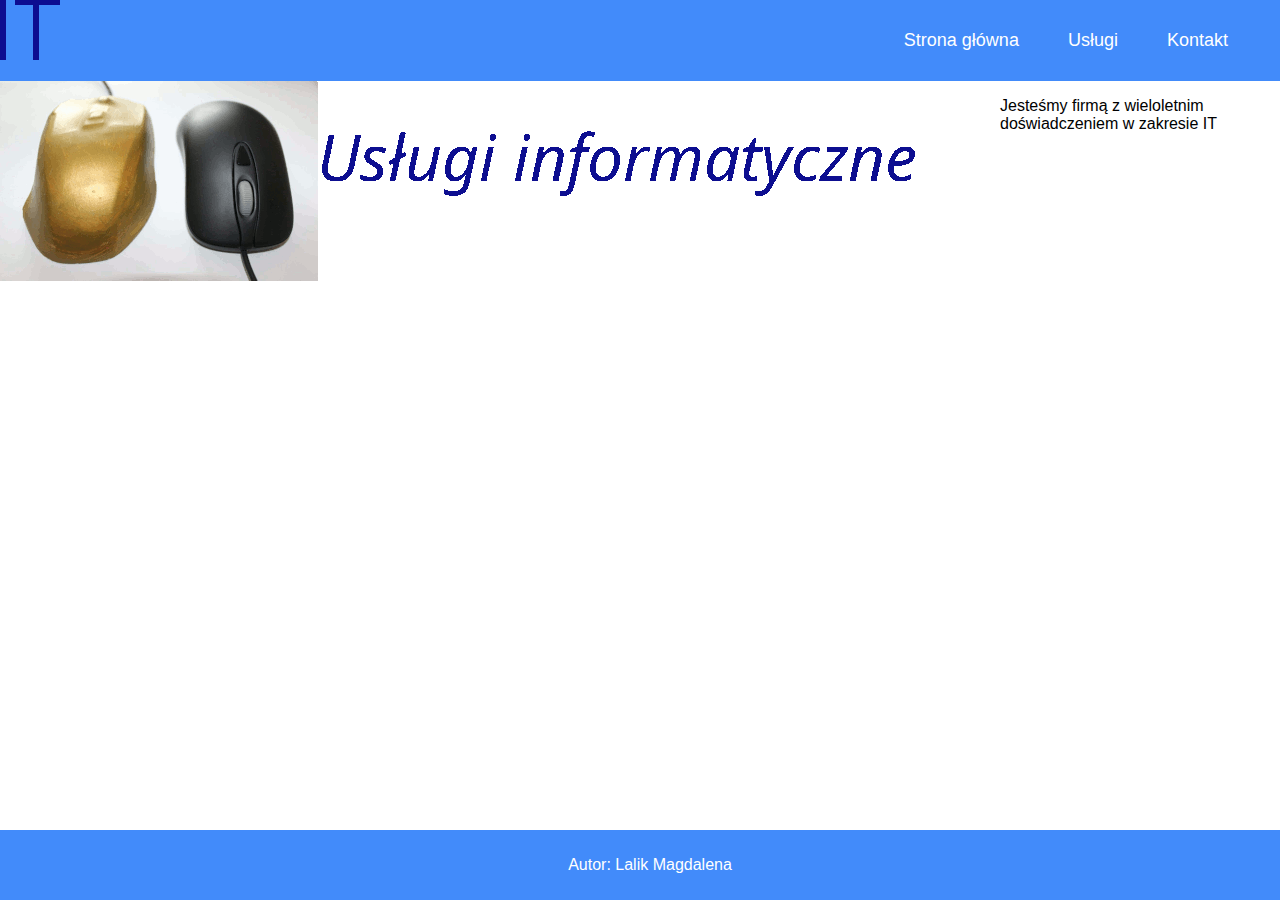
<file: index.html>
<!DOCTYPE html>

<html>
    <head>
        <title>Egzamin</title>
        <meta charset="UTF-8">
        <link rel="stylesheet" type="text/css" href="style.css">
        <img src="logo.png" width="60" height="60">

      

    </head>
    <body>
        <main>
            <header>
                <nav>
                    <a href="index.html">Strona główna</a>
                    <a href="uslugi.html">Usługi</a>
                    <a href="kontakt.html">Kontakt</a>
                </nav>

           
                
            </header>
            <img src="animacja.gif" style="float: left;">
            <p>Jesteśmy firmą z wieloletnim doświadczeniem w zakresie IT</p>

        
    
</main>

<footer>
    <p>Autor: Lalik Magdalena</p>
</footer>
    </body>
</html>
</file>
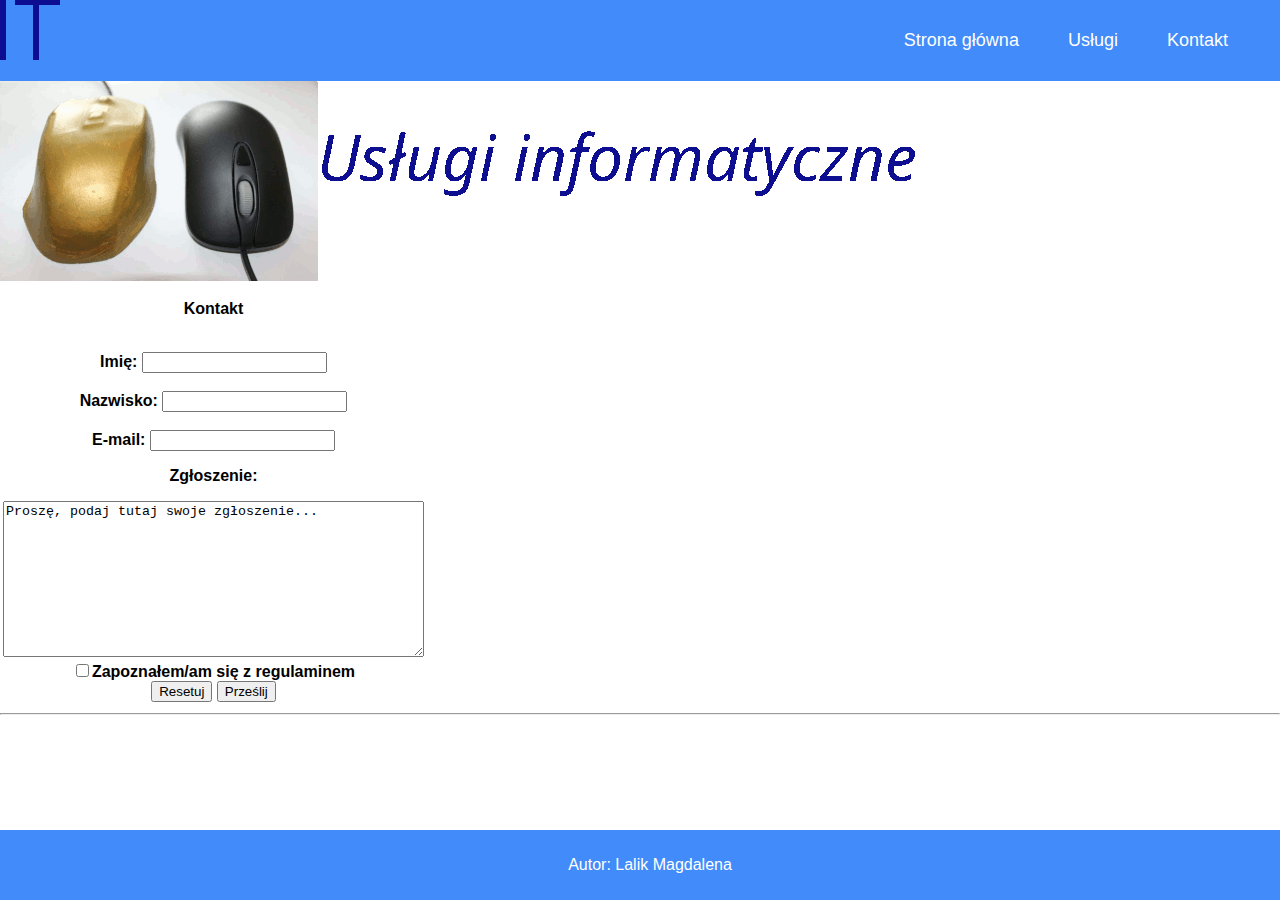
<file: kontakt.html>
<!DOCTYPE html>

<html>
    <head>
        <title>Egzamin</title>
        <meta charset="UTF-8">
        <link rel="stylesheet" type="text/css" href="style.css">
        <img src="logo.png" width="60" height="60">
    </head>
    <body>
        <main>

            <header>
                <nav>
                    <a href="index.html">Strona główna</a>
                    <a href="uslugi.html">Usługi</a>
                    <a href="kontakt.html">Kontakt</a>
                </nav>
            </header>

            <img src="animacja.gif" style="float: left;">

        <div>
        <table>
            <tr>
                <th>
                    <p class="op">Kontakt</p>
                    <form class="black">
                    <br>Imię:   <input  name="Imie" required><br>
                    <br>Nazwisko: <input name="Nazwisko" required><br>
                    <br>E-mail: <input name="E-mail" required><br>
                      <p>Zgłoszenie:</p> <textarea name="Zgłoszenie" cols="50" rows="10">Proszę, podaj tutaj swoje zgłoszenie...</textarea><br>
                      <input name="regulamin" type="checkbox" required/>Zapoznałem/am się z regulaminem
                      <br><input type="button" value="Resetuj">
                      <input type="button" value="Prześlij">
                    </form>
                </th>
            </tr>
        </table>
        <hr>
    </div>
</main>
<footer>
    <p class="u">Autor: Lalik Magdalena</p>
</footer>
    </body>
</html>
</file>
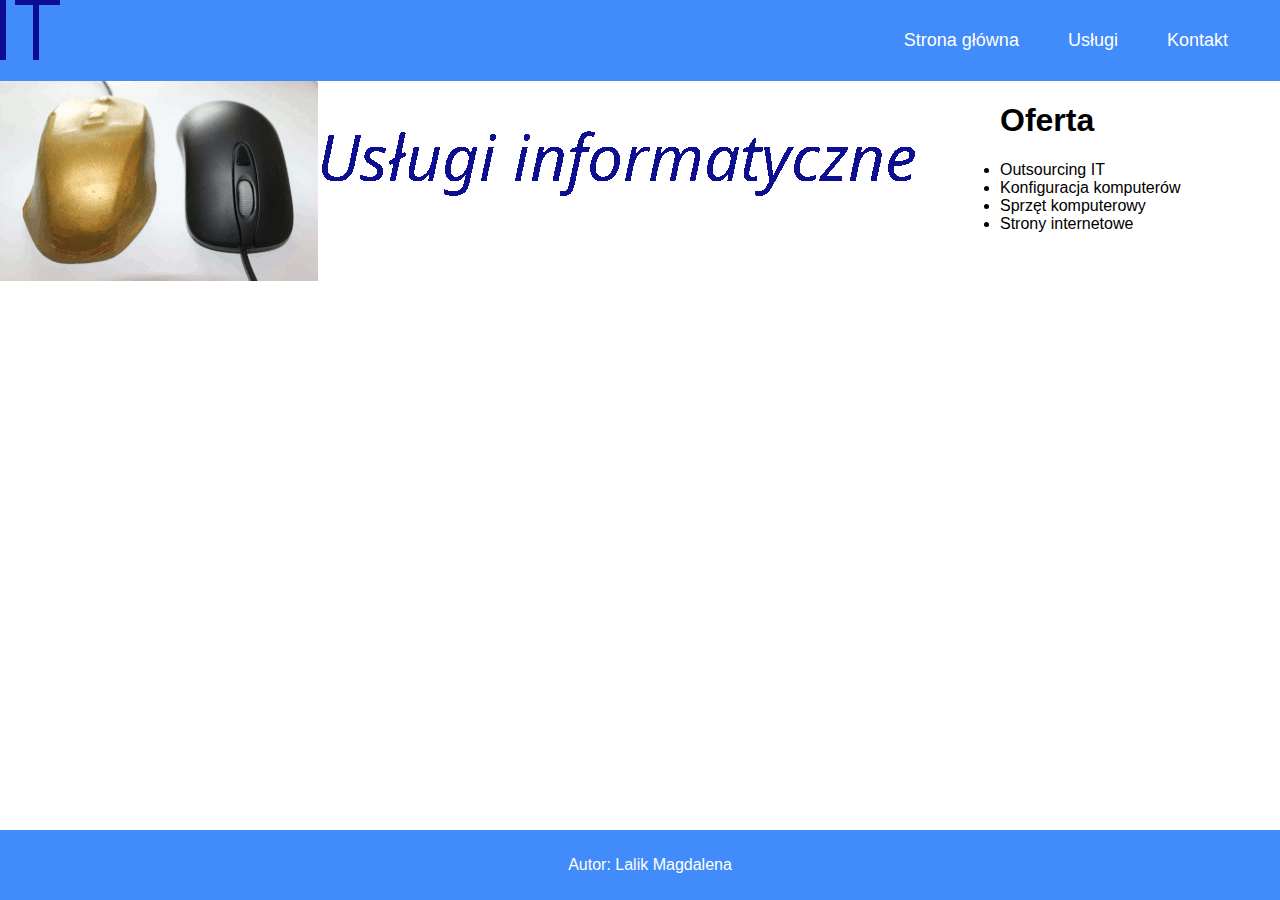
<file: uslugi.html>
<!DOCTYPE html>

<html>
    <head>
        <title>Egzamin</title>
        <meta charset="UTF-8">
        <link rel="stylesheet" type="text/css" href="style.css">
        <img src="logo.png" width="60" height="60">
    </head>

    <body>
        <main>

            <header>
                <nav>
                    <a href="index.html">Strona główna</a>
                    <a href="uslugi.html">Usługi</a>
                    <a href="kontakt.html">Kontakt</a>
                </nav>
            </header>

            <img src="animacja.gif" style="float: left;">

            <h1>Oferta</h1>
            <ul>
            <li>Outsourcing IT</li>
            <li>Konfiguracja komputerów</li>
            <li>Sprzęt komputerowy</li>
            <li>Strony internetowe</li>
            </ul>
        
    
</main>

<footer>
    <p>Autor: Lalik Magdalena</p>
</footer>
    </body>
</html>
</file>
<file: style.css>
body {
            font-family: Arial, sans-serif;
            margin: 0;
            padding: 0;
        }

        img {
            float: left;
        }
        
        header {
            background-color: rgb(66, 139, 250);
            color: #ffffff;
            padding: 20px;
            text-align: center;
        }

        nav {
            background-color: rgb(66, 139, 250);
            color: #ffffff;
            text-align: right;
            padding: 10px;
            font-size: 18px;
        }
        
        nav a {
            color: #ffffff;
            text-decoration: none;
            margin: 0 10px;
            padding: 8px 12px;
            border-radius: 5px;
            transition: background-color 0.3s;
        }

        nav a:hover {
            background-color: #00ffea;
        }
        
        section {
            padding: 20px;
        }
        
        footer {
            background-color: rgb(66, 139, 250); 
            color: #fff;
            text-align: center;
            padding: 10px;
            position: absolute;
            bottom: 0;
            width: 100%;
        }
</file>
